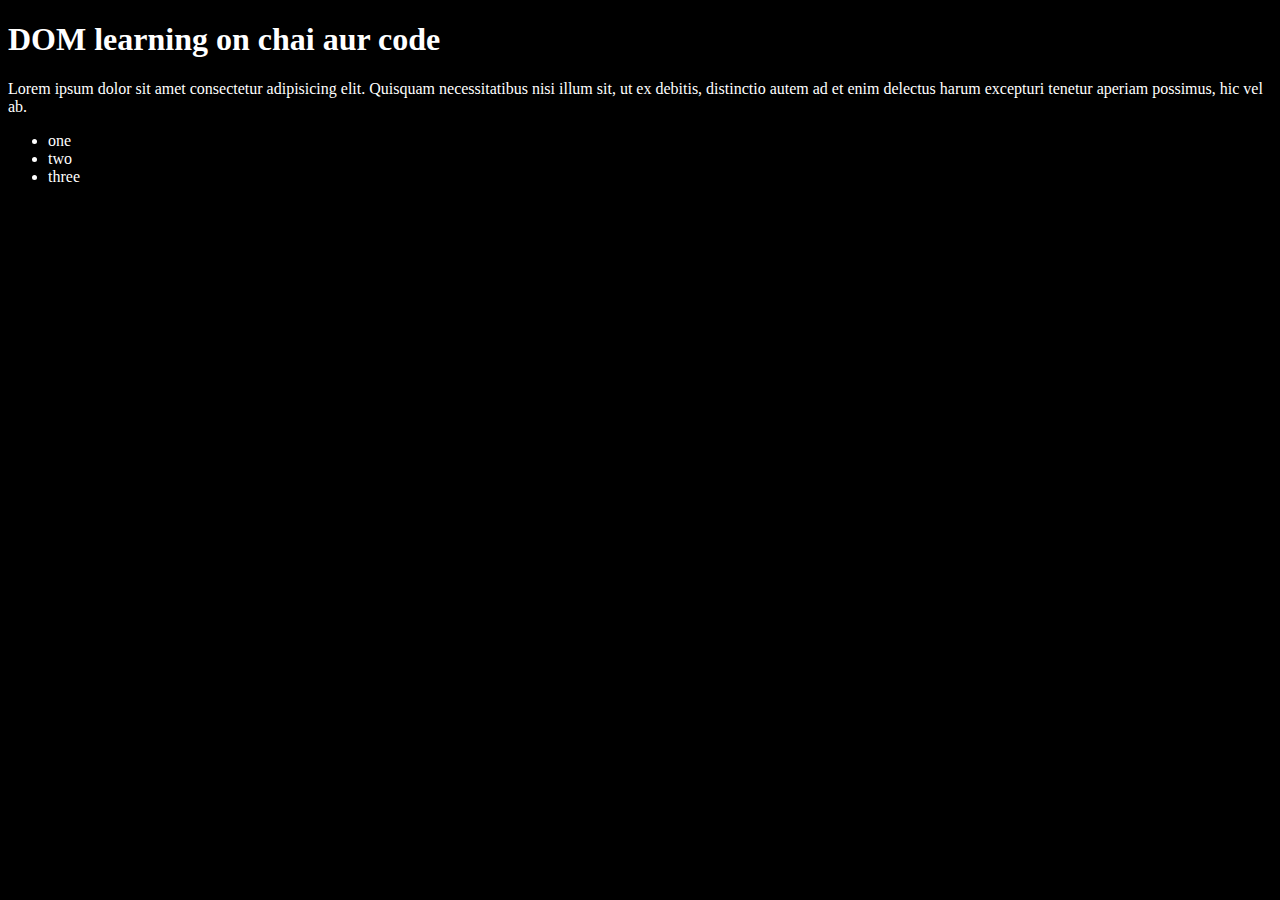
<file: basics/14th_DOM.html>
<!DOCTYPE html>
<html lang="en">
<head>
    <meta name="viewport" content="width=device-width, initial-scale=1.0"> 
    <title>DOM Learning</title>
    <style>
        .bg-black{
            background-color: black;
            color: white;
        }
    </style>
</head>
<body class="bg-black">
    <div>
        <h1 id="title" class="heading">DOM learning on chai aur code <span style="display: none;">test and text</span></h1>
        <p>Lorem ipsum dolor sit amet consectetur adipisicing elit. Quisquam necessitatibus nisi illum sit, ut ex debitis, distinctio autem ad et enim delectus harum excepturi tenetur aperiam possimus, hic vel ab.</p>
    </div> 

    <ul>
        <li>one</li>
        <li>two</li>
        <li>three</li>
    </ul>
</body>
</html>
</file>
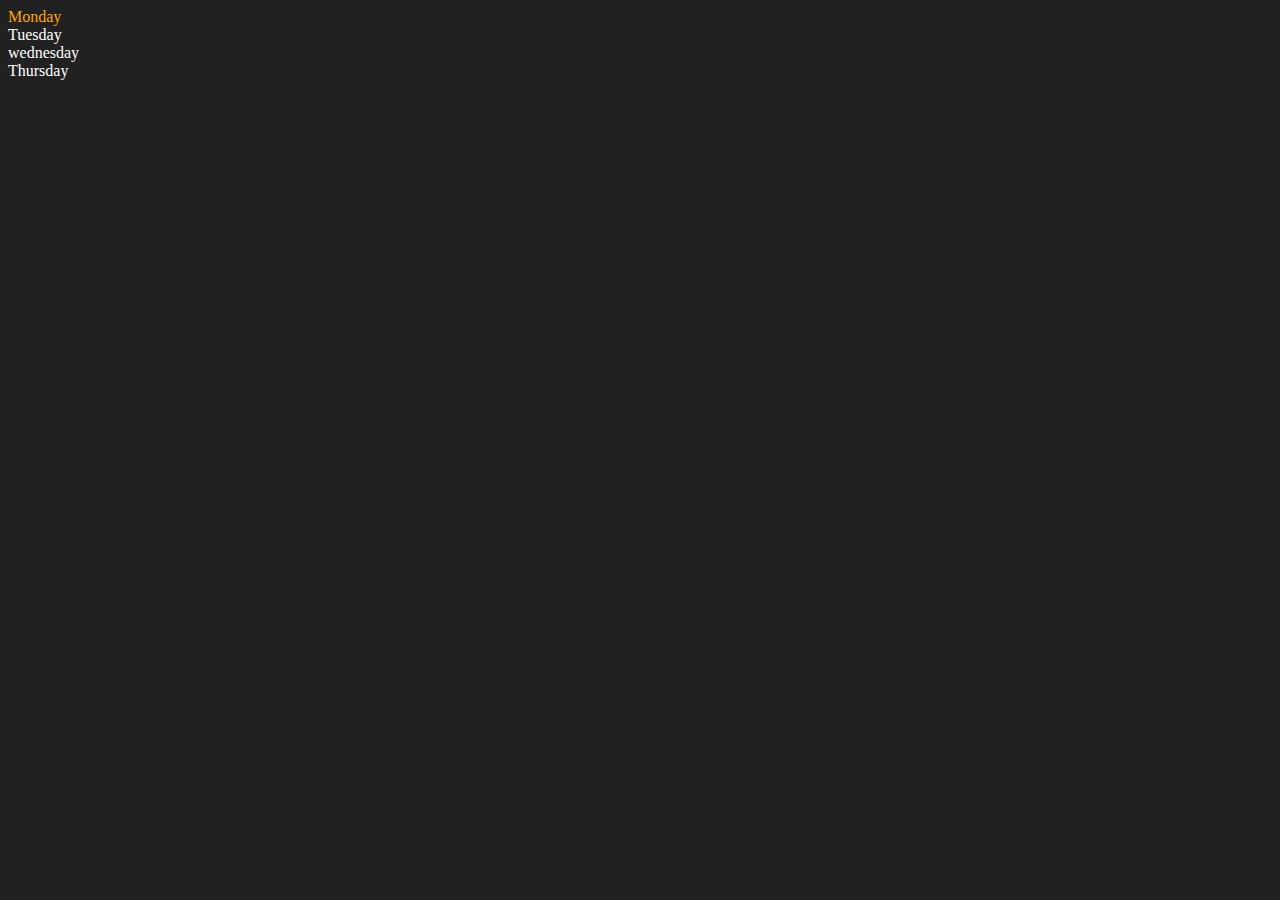
<file: basics/DOM.html>
<!DOCTYPE html>
<html lang="en">
<head>
    <meta charset="UTF-8">
    <meta name="viewport" content="width=device-width, initial-scale=1.0">
    <title>DOM</title>
</head>
<body style="background-color: #212121; color: #fff;">
    <div class="parent">
        <div class="day">Monday</div>
        <div class="day">Tuesday</div>
        <div class="day">wednesday</div>
        <div class="day">Thursday</div>
    </div>
    
</body>
<script>
    const parent = document.querySelector('.parent')
    console.log(parent.children[0].innerHTML)
    for (let index = 0 ; index < parent.children.length ; index++) {
        console.log(parent.children[index].innerHTML);
        
    }
    parent.children[0].style.color ="orange"

    console.log(parent.firstElementChild)
    
    console.log(parent.lastElementChild)

    const Day1 = document.querySelector('.day')
    console.log(Day1);
    console.log(Day1.parentElement);
    console.log("NODES: ",parent.childNodes);
</script>
</html>
</file>
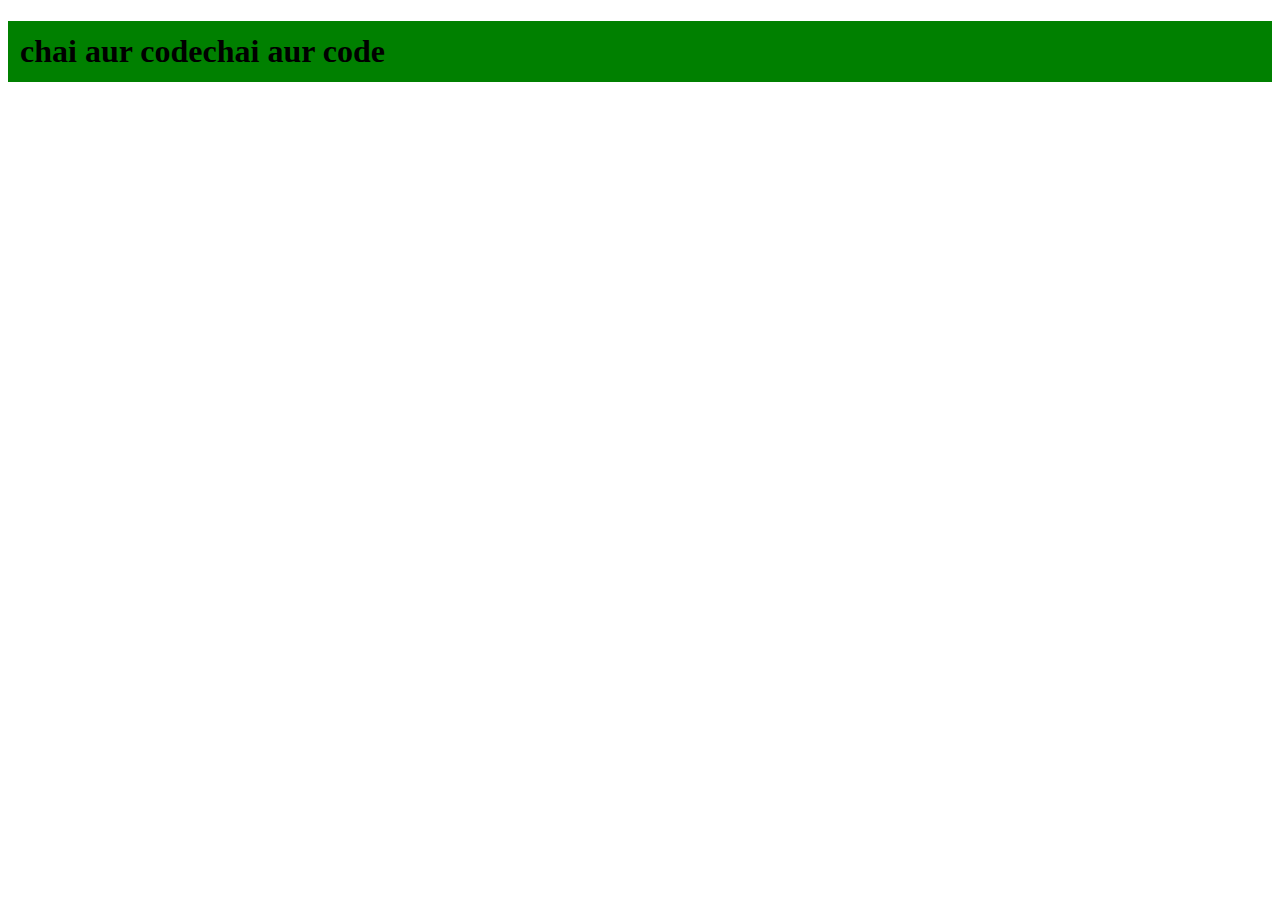
<file: basics/DOM_3.html>
<!DOCTYPE html>
<html lang="en">
<head>
    <meta charset="UTF-8">
    <meta name="viewport" content="width=device-width, initial-scale=1.0">
    <title>Chai aur code</title>
</head>
<body>

</body>
<script>
    const div = document.createElement('h1')
    console.log(div);   
    div.className = "main"
    div.id= Math.round(Math.random() * 10 + 1)
    div.setAttribute("title", "generated title")
    div.style.backgroundColor = "green"
    div.style.padding = "12px"
    div.innerText = "chai aur code"
    const AddText = document.createTextNode("chai aur code")
    div.appendChild(AddText)

    document.body.appendChild(div)

</script>
</html>
</file>
